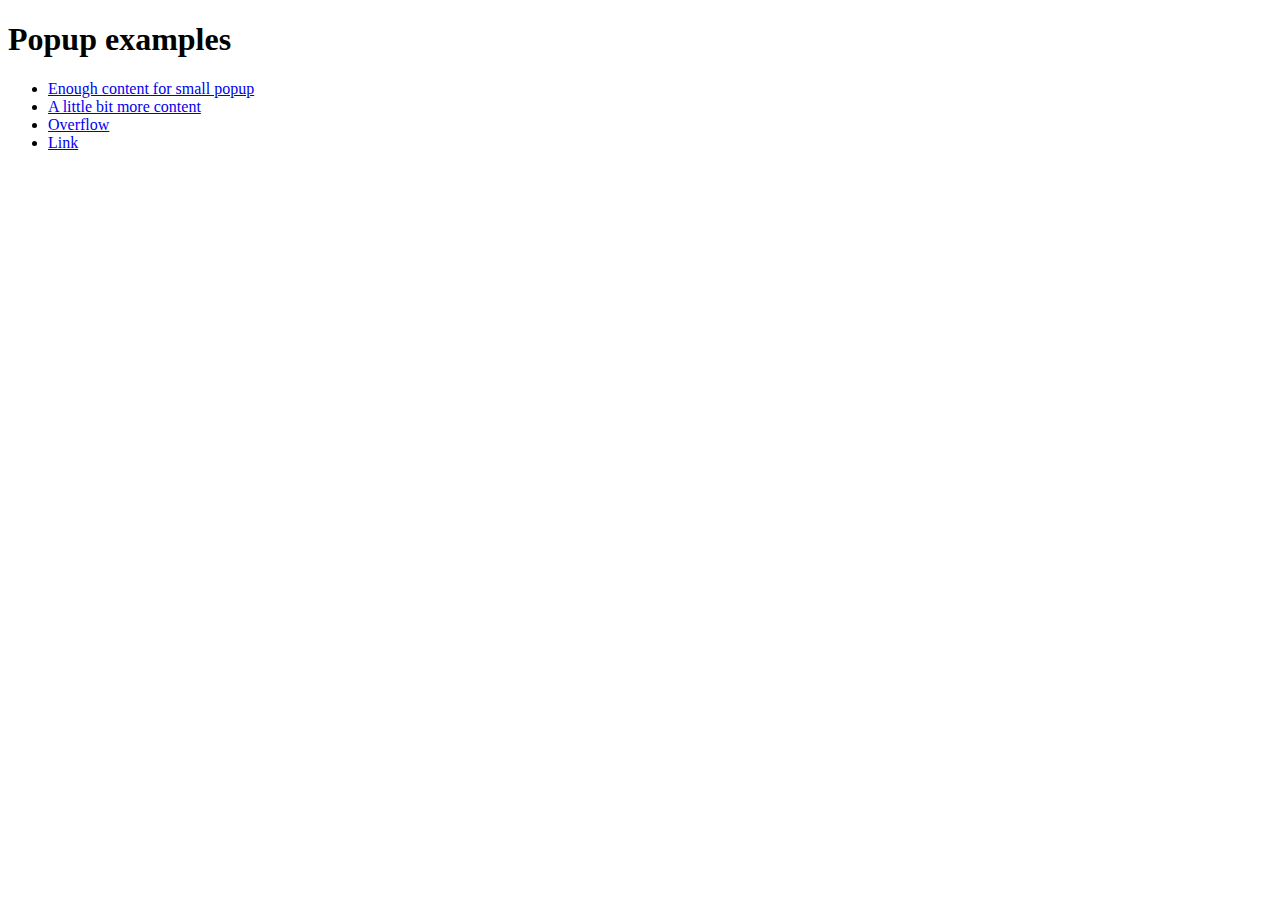
<file: index.html>
<!DOCTYPE html>
<html>
    <head lang="en">
        <meta charset="UTF-8">
        <title></title>
    </head>
    <body>
        <h1>Popup examples</h1>

        <ul>
            <li><a href="enoughContent.html">Enough content for small popup</a></li>
            <li><a href="littleBitMoreContent.html">A little bit more content</a></li>
            <li><a href="oveflow.html">Overflow</a></li>
            <li><a href="link.html">Link</a></li>
        </ul>
    </body>
</html>
</file>
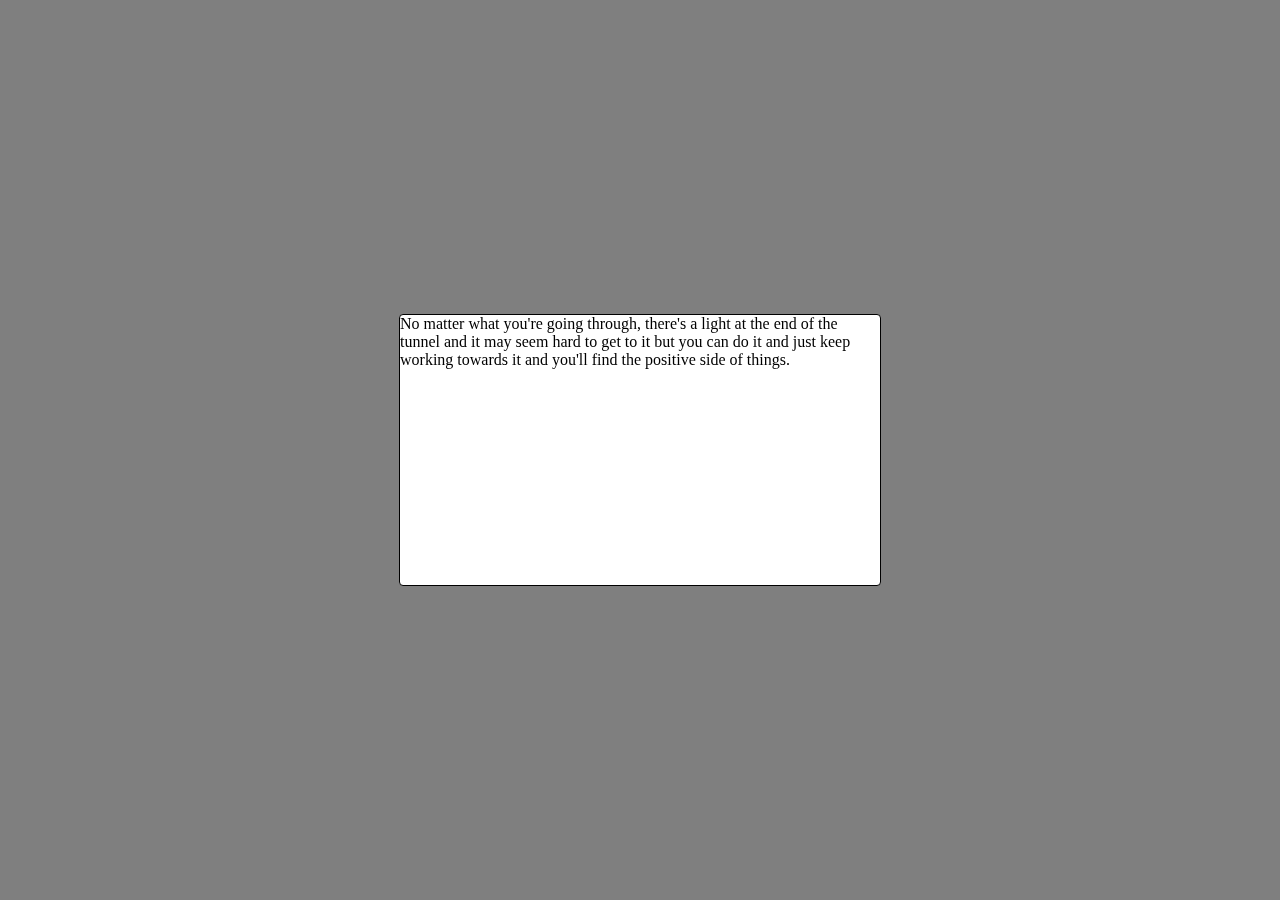
<file: enoughContent.html>
<!DOCTYPE html>
<html>
    <head lang="en">
        <meta charset="UTF-8">
        <title>enough context</title>
        <link rel="stylesheet" href="css/style.css" type="text/css">
    </head>
    <body>
        <div class="popup popup-main overflow-hidden">
            <p>No matter what you're going through, there's a light at the end of the tunnel and it
                may seem hard to get to it but you can do it and just keep working towards it and you'll find the
                positive side of things.</p>
        </div>
        <div class="popup popup-backside"></div>
    </body>
</html>
</file>
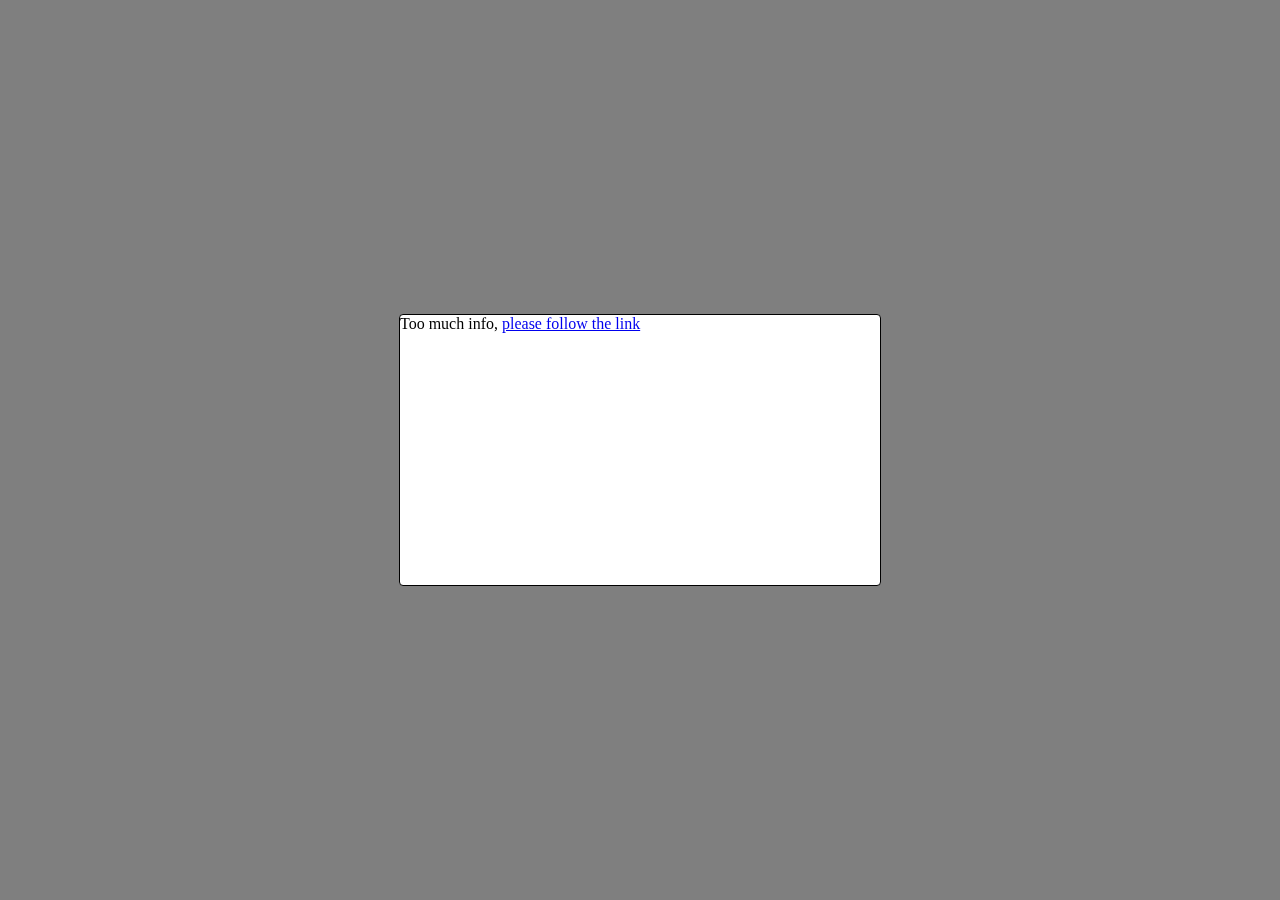
<file: link.html>
<!DOCTYPE html>
<html>
    <head lang="en">
        <meta charset="UTF-8">
        <title>Link</title>
        <link rel="stylesheet" href="css/style.css" type="text/css">
    </head>
    <body>
        <div class="popup popup-main overflow-hidden">
            <p>Too much info, <a href="https://tech.yandex.ru/events/">please follow the link</a></p>
        </div>
        <div class="popup popup-backside"></div>
    </body>
</html>
</file>
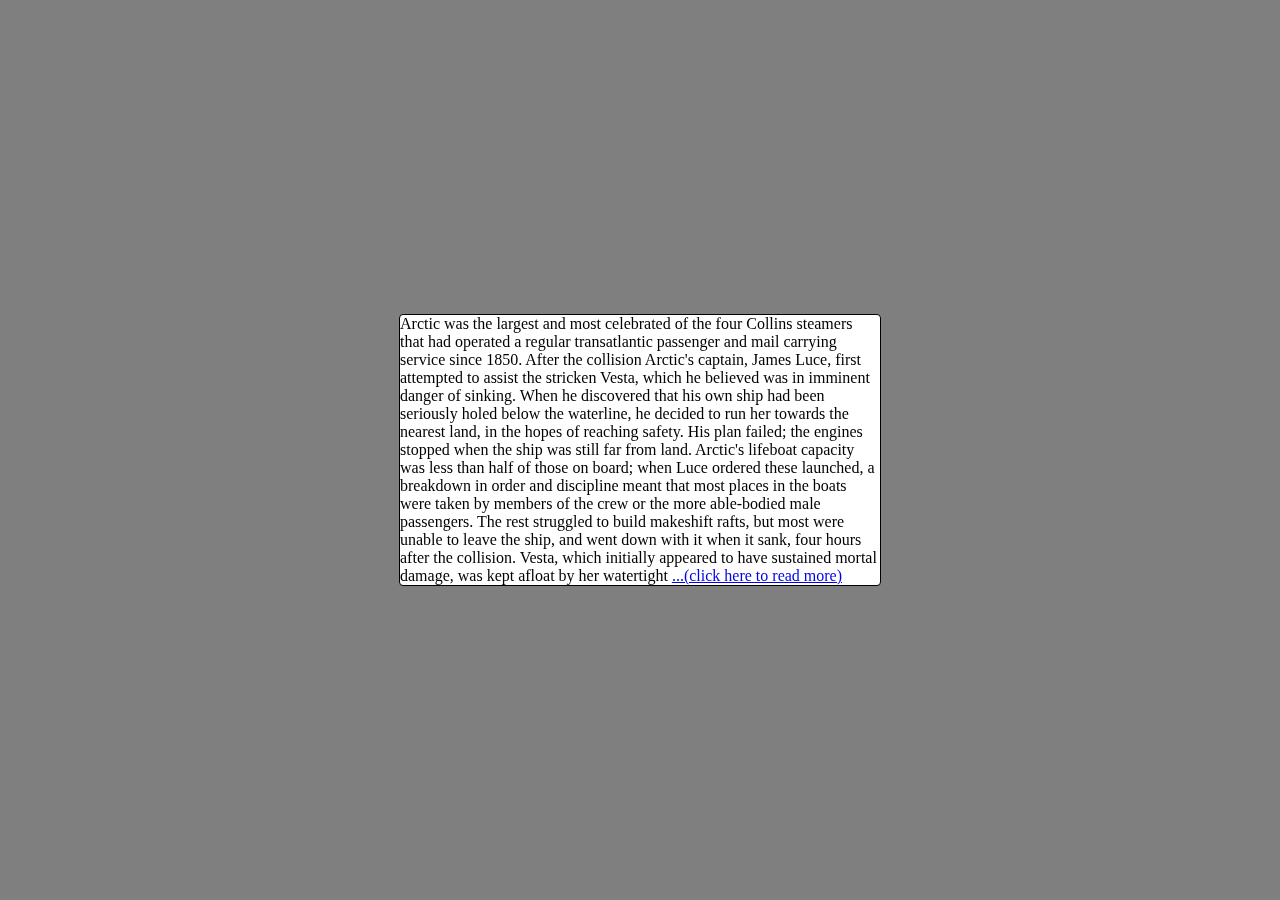
<file: littleBitMoreContent.html>
<!DOCTYPE html>
<html>
    <head lang="en">
        <meta charset="UTF-8">
        <title>a little bit more context</title>
        <link rel="stylesheet" href="css/style.css" type="text/css">
    </head>
    <body>
        <div class="popup popup-main overflow-hidden" id="popup">
            <p>Arctic was the largest and most celebrated of the four Collins steamers that had
                operated a regular transatlantic passenger and mail carrying service since 1850. After the collision
                Arctic's captain, James Luce, first attempted to assist the stricken Vesta, which he believed was in
                imminent danger of sinking. When he discovered that his own ship had been seriously holed below the
                waterline, he decided to run her towards the nearest land, in the hopes of reaching safety. His plan
                failed; the engines stopped when the ship was still far from land. Arctic's lifeboat capacity was less
                than half of those on board; when Luce ordered these launched, a breakdown in order and discipline meant
                that most places in the boats were taken by members of the crew or the more able-bodied male passengers.
                The rest struggled to build makeshift rafts, but most were unable to leave the ship, and went down with
                it when it sank, four hours after the collision. Vesta, which initially appeared to have sustained
                mortal damage, was kept afloat by her watertight
                <a href="#" class="popup-content-collapse" id="collapse">...(click here to read more)</a>
                bulkheads,and managed to limp into harbor at St. John's, Newfoundland.

                Two of the six lifeboats that left Arctic reached the Newfoundland shore safely, and another was picked
                up by a passing steamer, which also rescued a few survivors from improvised rafts. Among these was
                Captain Luce, who had regained the surface after initially going down with the ship. The other three
                lifeboats disappeared without a trace. The rudimentary telegraph facilities of the time meant that news
                of Arctic's loss did not reach New York until two weeks after the sinking. Initial public sorrow at the
                ship's loss quickly turned to anger at the perceived cowardice of the crew. Despite press calls for a
                full investigation into the disaster, none was held, and nobody was held legally responsible for his
                actions. Demands for the introduction of further safety measures on passenger-carrying vessels were
                likewise sidestepped. Luce, who was generally exonerated from blame by the public, retired from the sea;
                some of the surviving crew chose not to return to the US. The Collins Line continued its transatlantic
                service, until further maritime losses and insolvency led to its closure in 1858.</p>
        </div>
        <div class="popup popup-backside"></div>
        <script>
            (function() {
                var link = document.getElementById('collapse');
                link.addEventListener('click', function(e) {
                    var popup = document.getElementById('popup');
                    e.preventDefault();
                    e.target.style.display = 'none';
                    popup.style.height = '560px';
                });
            })();
        </script>
    </body>
</html>
</file>
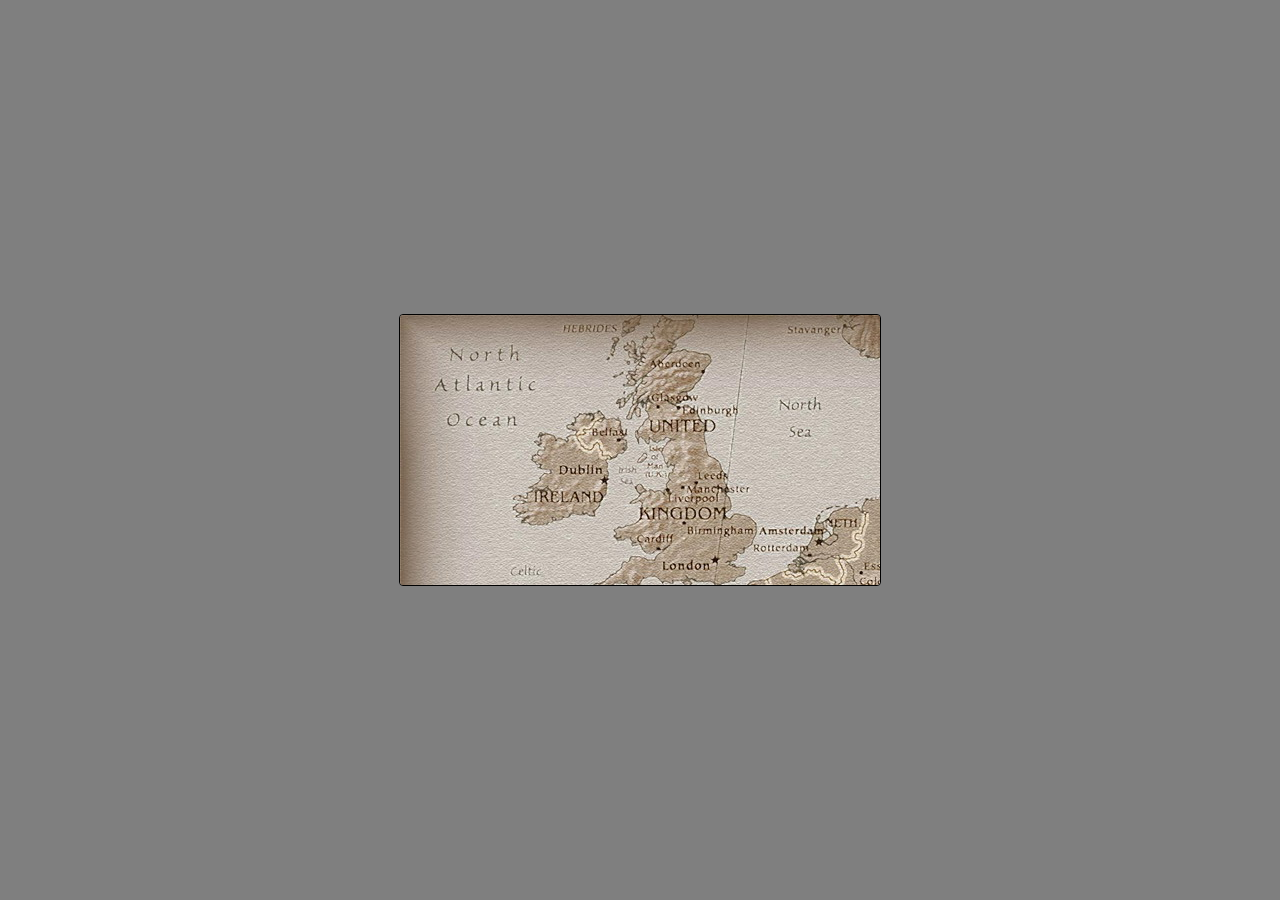
<file: oveflow.html>
<!DOCTYPE html>
<html>
    <head lang="en">
        <meta charset="UTF-8">
        <title>Overflow</title>
        <link rel="stylesheet" href="css/style.css" type="text/css">
    </head>
    <body>
        <div class="popup popup-main overflow-scroll">
            <img class="popup-main-img" src="img/map.jpg">
        </div>
        <div class="popup popup-backside"></div>
    </body>
</html>
</file>
<file: css/style.css>
p {
  margin: 0 0 10px;
}

.popup {
  position: fixed;
  left: 0;
  right: 0;
  top: 0;
  bottom: 0;
}

.popup-backside {
  z-index: 1000;
  background-color: #000000;
  opacity: 0.5;
}

.popup-main {
  z-index: 1100;
  background-color: #ffffff;
  width: 480px;
  height: 270px;
  margin: auto;
  border: 1px solid #000000;
  border-radius: 4px;
  overflow: hidden;
}

.popup-main-img {
  vertical-align: bottom;
}

.overflow-scroll {
  overflow: scroll;
}
</file>
